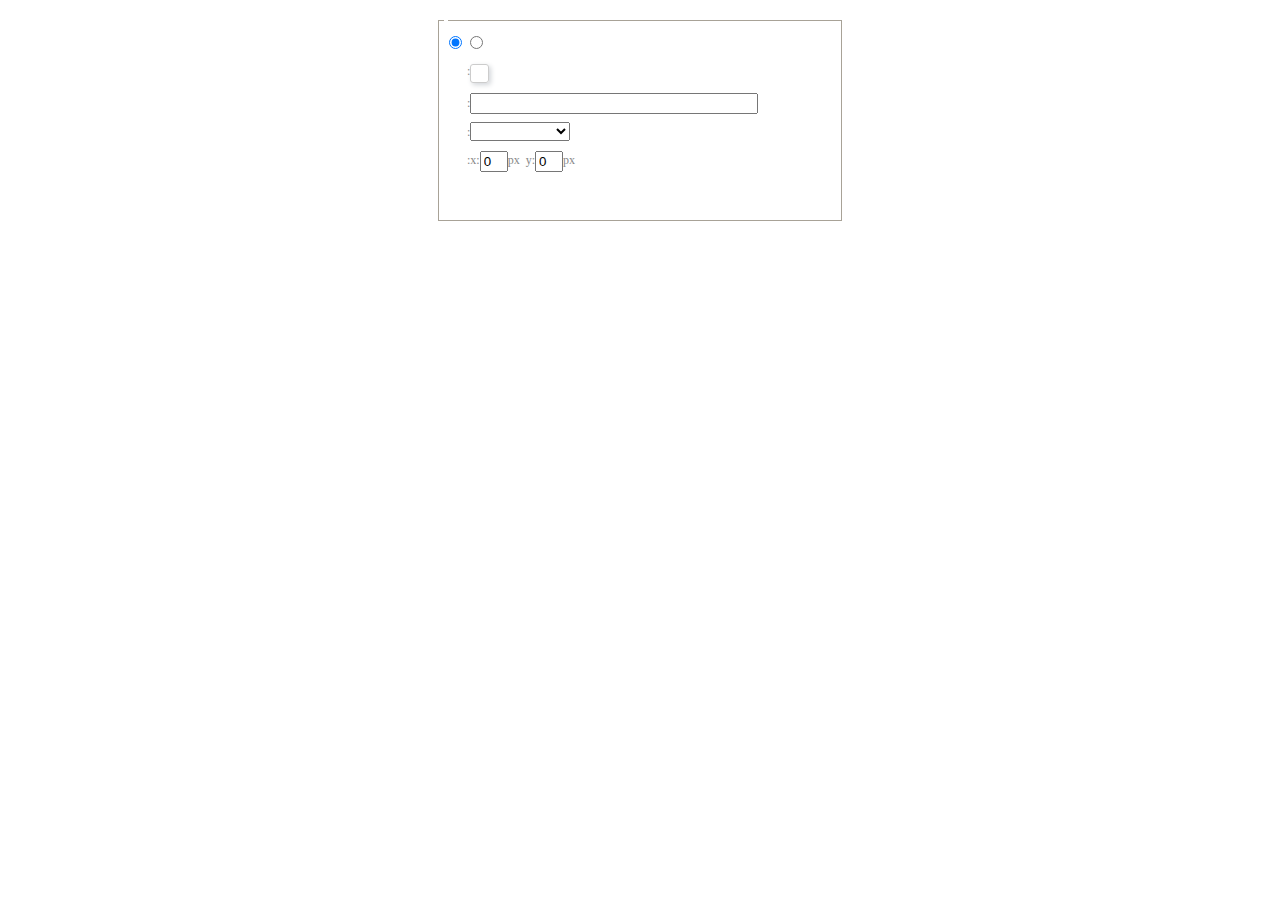
<file: src/main/webapp/resources/tool/ueditor/dialogs/background/background.html>
<!DOCTYPE HTML>
<html>
<head>
    <meta http-equiv="Content-Type" content="text/html;charset=utf-8"/>
    <script type="text/javascript" src="../internal.js"></script>
    <link rel="stylesheet" type="text/css" href="background.css">
</head>
<body>
    <div id="bg_container" class="wrapper">
        <div id="tabHeads" class="tabhead">
            <span class="focus" data-content-id="normal"><var id="lang_background_normal"></var></span>
            <span class="" data-content-id="imgManager"><var id="lang_background_local"></var></span>
        </div>
        <div id="tabBodys" class="tabbody">
            <div id="normal" class="panel focus">
                <fieldset class="bgarea">
                    <legend><var id="lang_background_set"></var></legend>
                    <div class="content">
                        <div>
                            <label><input id="nocolorRadio" class="iptradio" type="radio" name="t" value="none" checked="checked"><var id="lang_background_none"></var></label>
                            <label><input id="coloredRadio" class="iptradio" type="radio" name="t" value="color"><var id="lang_background_colored"></var></label>
                        </div>
                        <div class="wrapcolor pl">
                            <div class="color">
                                <var id="lang_background_color"></var>:
                            </div>
                            <div id="colorPicker"></div>
                            <div class="clear"></div>
                        </div>
                        <div class="wrapcolor pl">
                            <label><var id="lang_background_netimg"></var>:</label><input class="txt" type="text" id="url">
                        </div>
                        <div id="alignment" class="alignment">
                            <var id="lang_background_align"></var>:<select id="repeatType">
                                <option value="center"></option>
                                <option value="repeat-x"></option>
                                <option value="repeat-y"></option>
                                <option value="repeat"></option>
                                <option value="self"></option>
                            </select>
                        </div>
                        <div id="custom" >
                            <var id="lang_background_position"></var>:x:<input type="text" size="1" id="x" maxlength="4" value="0">px&nbsp;&nbsp;y:<input type="text" size="1" id="y" maxlength="4" value="0">px
                        </div>
                    </div>
                </fieldset>

            </div>
            <div id="imgManager" class="panel">
                <div id="imageList" style=""></div>
            </div>
        </div>
    </div>
    <script type="text/javascript" src="background.js"></script>
</body>
</html>
</file>
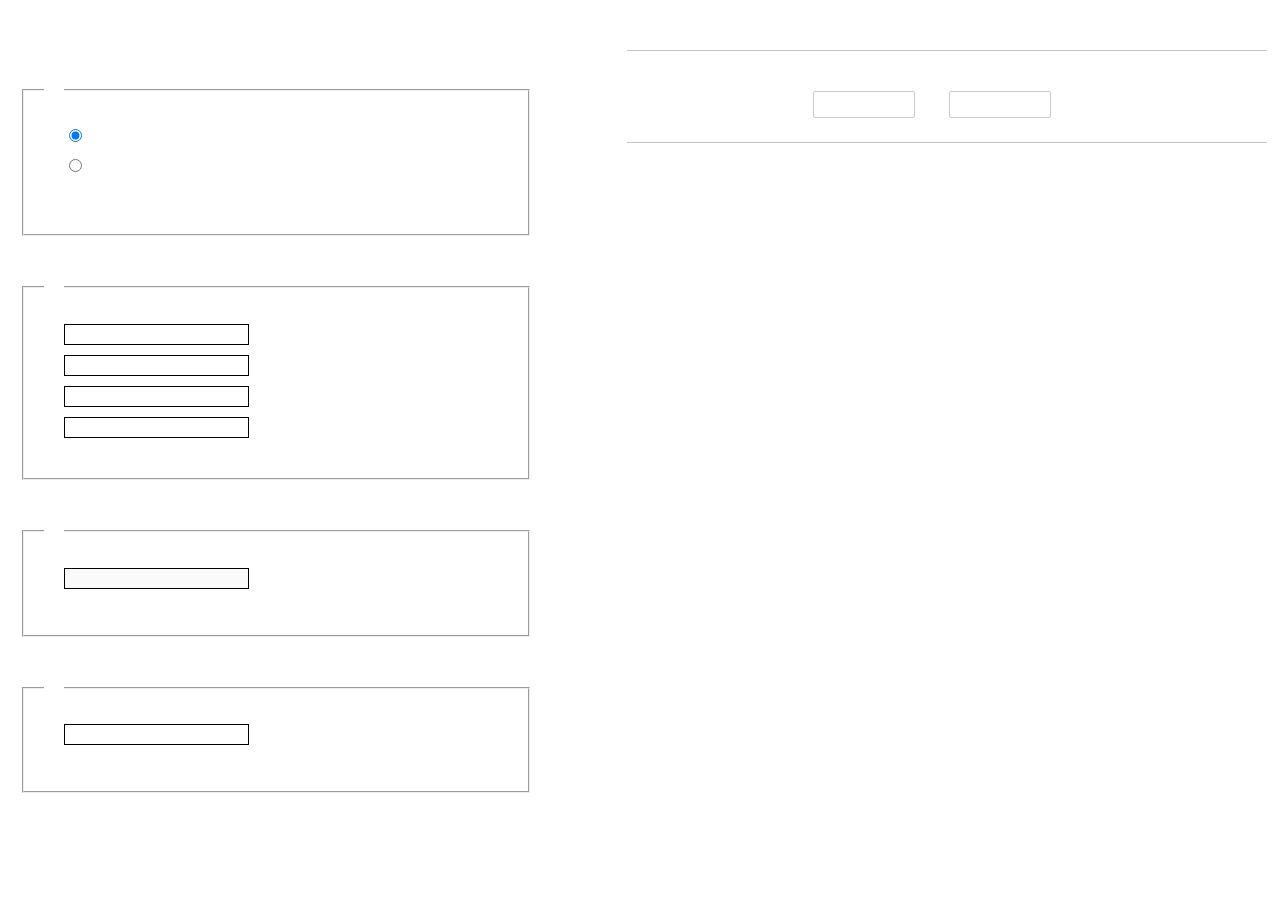
<file: src/main/webapp/resources/tool/ueditor/dialogs/charts/charts.html>
<!DOCTYPE html>
<html>
    <head>
        <title>chart</title>
        <meta chartset="utf-8">
        <link rel="stylesheet" type="text/css" href="charts.css">
        <script type="text/javascript" src="../internal.js"></script>
    </head>
    <body>
        <div class="main">
            <div class="table-view">
                <h3><var id="lang_data_source"></var></h3>
                <div id="tableContainer" class="table-container"></div>
                <h3><var id="lang_chart_format"></var></h3>
                <form name="data-form">
                    <div class="charts-format">
                        <fieldset>
                            <legend><var id="lang_data_align"></var></legend>
                            <div class="format-item-container">
                                <label>
                                    <input type="radio" class="format-ctrl not-pie-item" name="charts-format" value="1" checked="checked">
                                    <var id="lang_chart_align_same"></var>
                                </label>
                                <label>
                                    <input type="radio" class="format-ctrl not-pie-item" name="charts-format" value="-1">
                                    <var id="lang_chart_align_reverse"></var>
                                </label>
                                <br>
                            </div>
                        </fieldset>
                        <fieldset>
                            <legend><var id="lang_chart_title"></var></legend>
                            <div class="format-item-container">
                                <label>
                                    <var id="lang_chart_main_title"></var><input type="text" name="title" class="data-item">
                                </label>
                                <label>
                                    <var id="lang_chart_sub_title"></var><input type="text" name="sub-title" class="data-item not-pie-item">
                                </label>
                                <label>
                                    <var id="lang_chart_x_title"></var><input type="text" name="x-title" class="data-item not-pie-item">
                                </label>
                                <label>
                                    <var id="lang_chart_y_title"></var><input type="text" name="y-title" class="data-item not-pie-item">
                                </label>
                            </div>
                        </fieldset>
                        <fieldset>
                            <legend><var id="lang_chart_tip"></var></legend>
                            <div class="format-item-container">
                                <label>
                                    <var id="lang_cahrt_tip_prefix"></var>
                                    <input type="text" id="tipInput" name="tip" class="data-item" disabled="disabled">
                                </label>
                                <p><var id="lang_cahrt_tip_description"></var></p>
                            </div>
                        </fieldset>
                        <fieldset>
                            <legend><var id="lang_chart_data_unit"></var></legend>
                            <div class="format-item-container">
                                <label><var id="lang_chart_data_unit_title"></var><input type="text" name="unit" class="data-item"></label>
                                <p><var id="lang_chart_data_unit_description"></var></p>
                            </div>
                        </fieldset>
                    </div>
                </form>
            </div>
            <div class="charts-view">
                <div id="chartsContainer" class="charts-container"></div>
                <div id="chartsType" class="charts-type">
                    <h3><var id="lang_chart_type"></var></h3>
                    <div class="scroll-view">
                        <div class="scroll-container">
                            <div id="scrollBed" class="scroll-bed"></div>
                        </div>
                        <div id="buttonContainer" class="button-container">
                            <a href="#" data-title="prev"><var id="lang_prev_btn"></var></a>
                            <a href="#" data-title="next"><var id="lang_next_btn"></var></a>
                        </div>
                    </div>
                </div>
            </div>
        </div>
        <script src="../../third-party/jquery-1.10.2.min.js"></script>
        <script src="../../third-party/highcharts/highcharts.js"></script>
        <script src="chart.config.js"></script>
        <script src="charts.js"></script>
    </body>
</html>
</file>
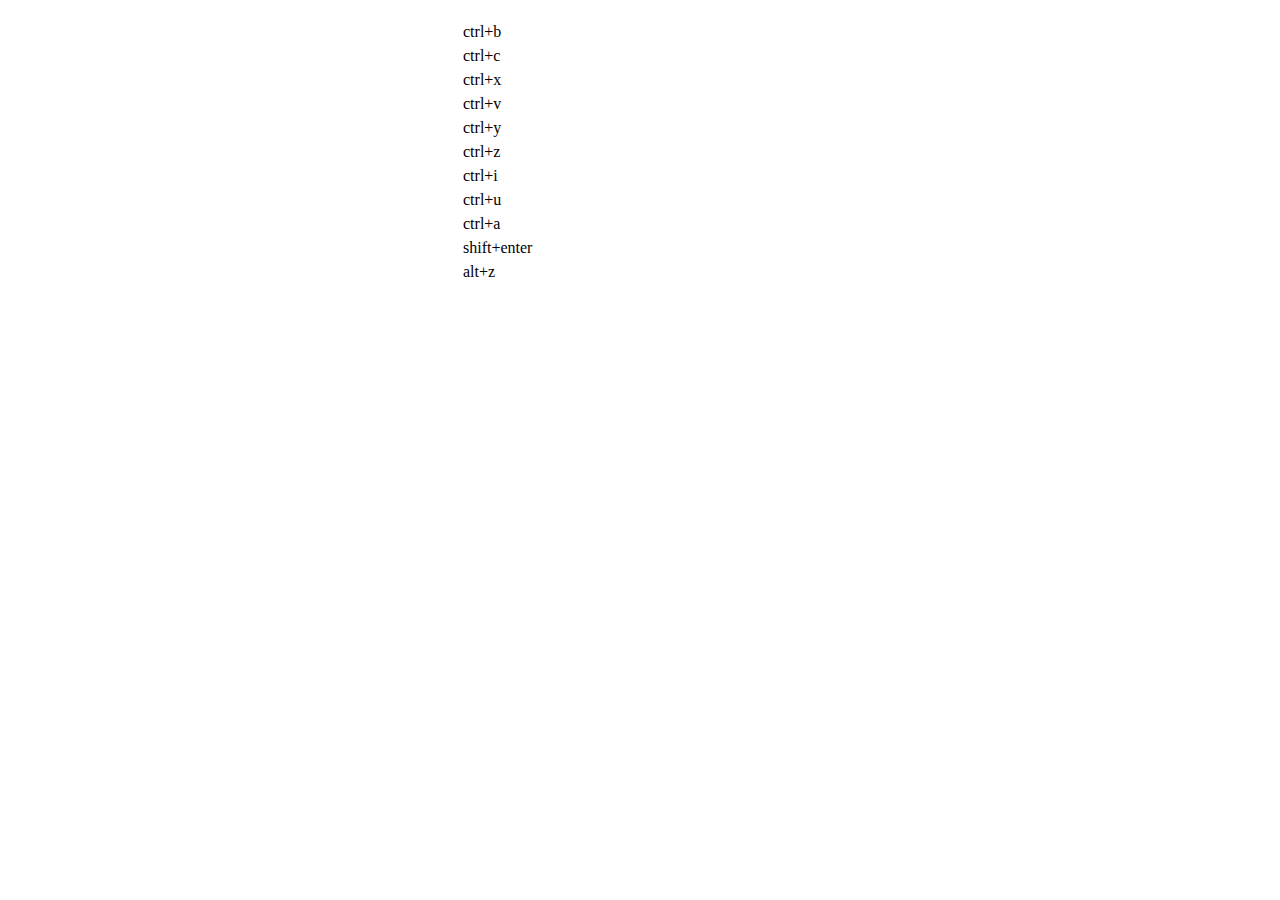
<file: src/main/webapp/resources/tool/ueditor/dialogs/help/help.html>
<!DOCTYPE HTML PUBLIC "-//W3C//DTD HTML 4.01 Transitional//EN"
        "http://www.w3.org/TR/html4/loose.dtd">
<html>
<head>
    <title>帮助</title>
    <meta content="text/html; charset=utf-8" http-equiv="Content-Type"/>
    <script type="text/javascript" src="../internal.js"></script>
    <link rel="stylesheet" type="text/css" href="help.css">
</head>
<body>
<div class="wrapper" id="helptab">
    <div id="tabHeads" class="tabhead">
        <span class="focus" tabsrc="about"><var id="lang_input_about"></var></span>
        <span tabsrc="shortcuts"><var id="lang_input_shortcuts"></var></span>
    </div>
    <div id="tabBodys" class="tabbody">
        <div id="about" class="panel">
            <h1>UEditor</h1>
            <p id="version"></p>
            <p><var id="lang_input_introduction"></var></p>
        </div>
        <div id="shortcuts" class="panel">
            <table>
                <thead>
                <tr>
                    <td><var id="lang_Txt_shortcuts"></var></td>
                    <td><var id="lang_Txt_func"></var></td>
                </tr>
                </thead>
                <tbody>
                <tr>
                    <td>ctrl+b</td>
                    <td><var id="lang_Txt_bold"></var></td>
                </tr>
                <tr>
                    <td>ctrl+c</td>
                    <td><var id="lang_Txt_copy"></var></td>
                </tr>
                <tr>
                    <td>ctrl+x</td>
                    <td><var id="lang_Txt_cut"></var></td>
                </tr>
                <tr>
                    <td>ctrl+v</td>
                    <td><var id="lang_Txt_Paste"></var></td>
                </tr>
                <tr>
                    <td>ctrl+y</td>
                    <td><var id="lang_Txt_undo"></var></td>
                </tr>
                <tr>
                    <td>ctrl+z</td>
                    <td><var id="lang_Txt_redo"></var></td>
                </tr>
                <tr>
                    <td>ctrl+i</td>
                    <td><var id="lang_Txt_italic"></var></td>
                </tr>
                <tr>
                    <td>ctrl+u</td>
                    <td><var id="lang_Txt_underline"></var></td>
                </tr>
                <tr>
                    <td>ctrl+a</td>
                    <td><var id="lang_Txt_selectAll"></var></td>
                </tr>
                <tr>
                    <td>shift+enter</td>
                    <td><var id="lang_Txt_visualEnter"></var></td>
                </tr>
                <tr>
                    <td>alt+z</td>
                    <td><var id="lang_Txt_fullscreen"></var></td>
                </tr>
                </tbody>
            </table>
        </div>
    </div>
</div>
<script type="text/javascript" src="help.js"></script>
</body>
</html>
</file>
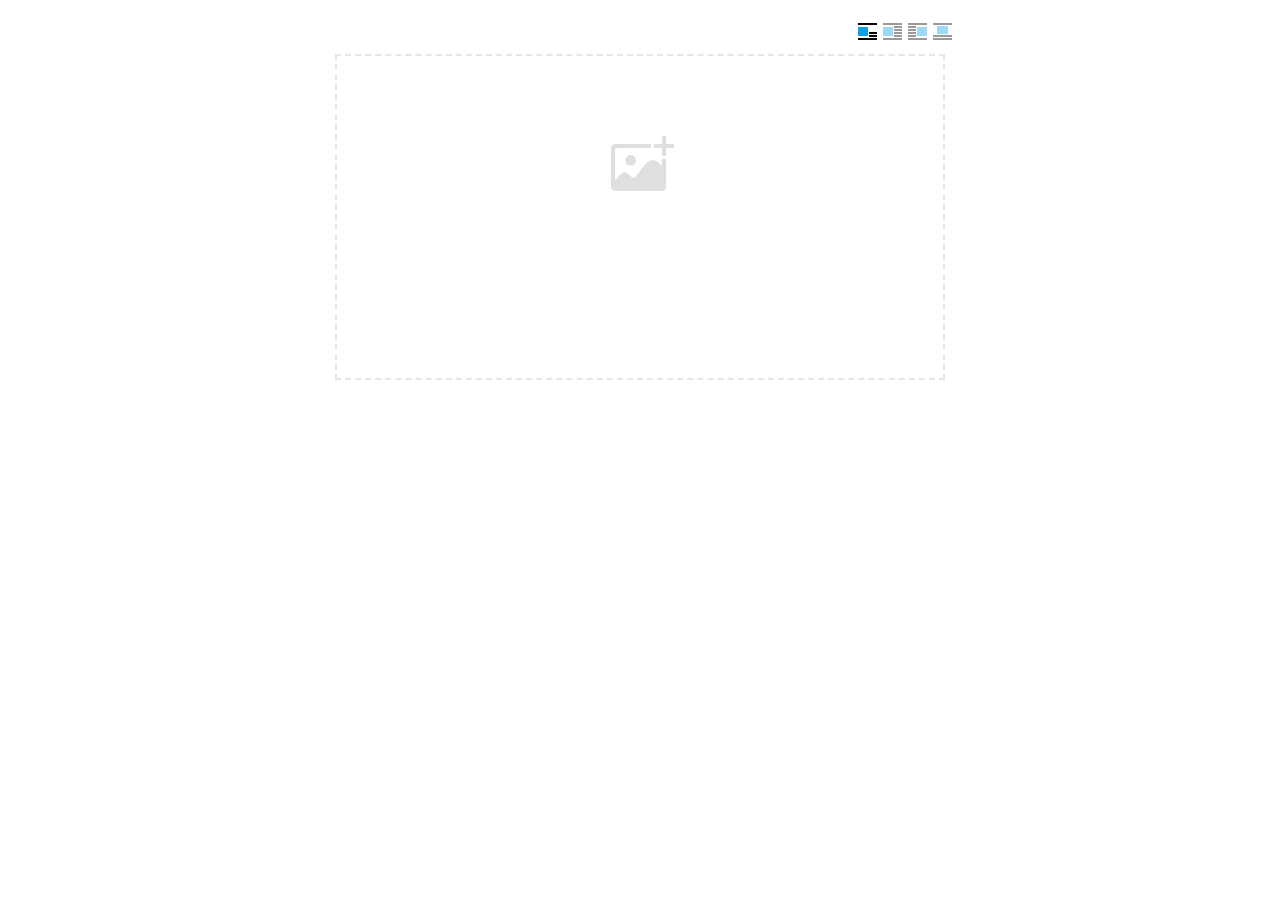
<file: src/main/webapp/resources/tool/ueditor/dialogs/image/image.html>
<!doctype html>
<html>
<head>
    <meta charset="UTF-8">
    <title>ueditor图片对话框</title>
    <script type="text/javascript" src="../internal.js"></script>

    <!-- jquery -->
    <script type="text/javascript" src="../../third-party/jquery-1.10.2.min.js"></script>

    <!-- webuploader -->
    <script src="../../third-party/webuploader/webuploader.min.js"></script>
    <link rel="stylesheet" type="text/css" href="../../third-party/webuploader/webuploader.css">

    <!-- image dialog -->
    <link rel="stylesheet" href="image.css" type="text/css" />
</head>
<body>

    <div class="wrapper">
        <div id="tabhead" class="tabhead">
            <span class="tab" data-content-id="remote"><var id="lang_tab_remote"></var></span>
            <span class="tab focus" data-content-id="upload"><var id="lang_tab_upload"></var></span>
            <span class="tab" data-content-id="online"><var id="lang_tab_online"></var></span>
            <span class="tab" data-content-id="search"><var id="lang_tab_search"></var></span>
        </div>
        <div class="alignBar">
            <label class="algnLabel"><var id="lang_input_align"></var></label>
                    <span id="alignIcon">
                        <span id="noneAlign" class="none-align focus" data-align="none"></span>
                        <span id="leftAlign" class="left-align" data-align="left"></span>
                        <span id="rightAlign" class="right-align" data-align="right"></span>
                        <span id="centerAlign" class="center-align" data-align="center"></span>
                    </span>
            <input id="align" name="align" type="hidden" value="none"/>
        </div>
        <div id="tabbody" class="tabbody">

            <!-- 远程图片 -->
            <div id="remote" class="panel">
                <div class="top">
                    <div class="row">
                        <label for="url"><var id="lang_input_url"></var></label>
                        <span><input class="text" id="url" type="text"/></span>
                    </div>
                </div>
                <div class="left">
                    <div class="row">
                        <label><var id="lang_input_size"></var></label>
                        <span><var id="lang_input_width">&nbsp;&nbsp;</var><input class="text" type="text" id="width"/>px </span>
                        <span><var id="lang_input_height">&nbsp;&nbsp;</var><input class="text" type="text" id="height"/>px </span>
                        <span><input id="lock" type="checkbox" disabled="disabled"><span id="lockicon"></span></span>
                    </div>
                    <div class="row">
                        <label><var id="lang_input_border"></var></label>
                        <span><input class="text" type="text" id="border"/>px </span>
                    </div>
                    <div class="row">
                        <label><var id="lang_input_vhspace"></var></label>
                        <span><input class="text" type="text" id="vhSpace"/>px </span>
                    </div>
                    <div class="row">
                        <label><var id="lang_input_title"></var></label>
                        <span><input class="text" type="text" id="title"/></span>
                    </div>
                </div>
                <div class="right"><div id="preview"></div></div>
            </div>

            <!-- 上传图片 -->
            <div id="upload" class="panel focus">
                <div id="queueList" class="queueList">
                    <div class="statusBar element-invisible">
                        <div class="progress">
                            <span class="text">0%</span>
                            <span class="percentage"></span>
                        </div><div class="info"></div>
                        <div class="btns">
                            <div id="filePickerBtn"></div>
                            <div class="uploadBtn"><var id="lang_start_upload"></var></div>
                        </div>
                    </div>
                    <div id="dndArea" class="placeholder">
                        <div class="filePickerContainer">
                            <div id="filePickerReady"></div>
                        </div>
                    </div>
                    <ul class="filelist element-invisible">
                        <li id="filePickerBlock" class="filePickerBlock"></li>
                    </ul>
                </div>
            </div>

            <!-- 在线图片 -->
            <div id="online" class="panel">
                <div id="imageList"><var id="lang_imgLoading"></var></div>
            </div>

            <!-- 搜索图片 -->
            <div id="search" class="panel">
                <div class="searchBar">
                    <input id="searchTxt" class="searchTxt text" type="text" />
                    <select id="searchType" class="searchType">
                        <option value="&s=4&z=0"></option>
                        <option value="&s=1&z=19"></option>
                        <option value="&s=2&z=0"></option>
                        <option value="&s=3&z=0"></option>
                    </select>
                    <input id="searchReset" type="button"  />
                    <input id="searchBtn" type="button"  />
                </div>
                <div id="searchList" class="searchList"><ul id="searchListUl"></ul></div>
            </div>

        </div>
    </div>
    <script type="text/javascript" src="image.js"></script>

</body>
</html>
</file>
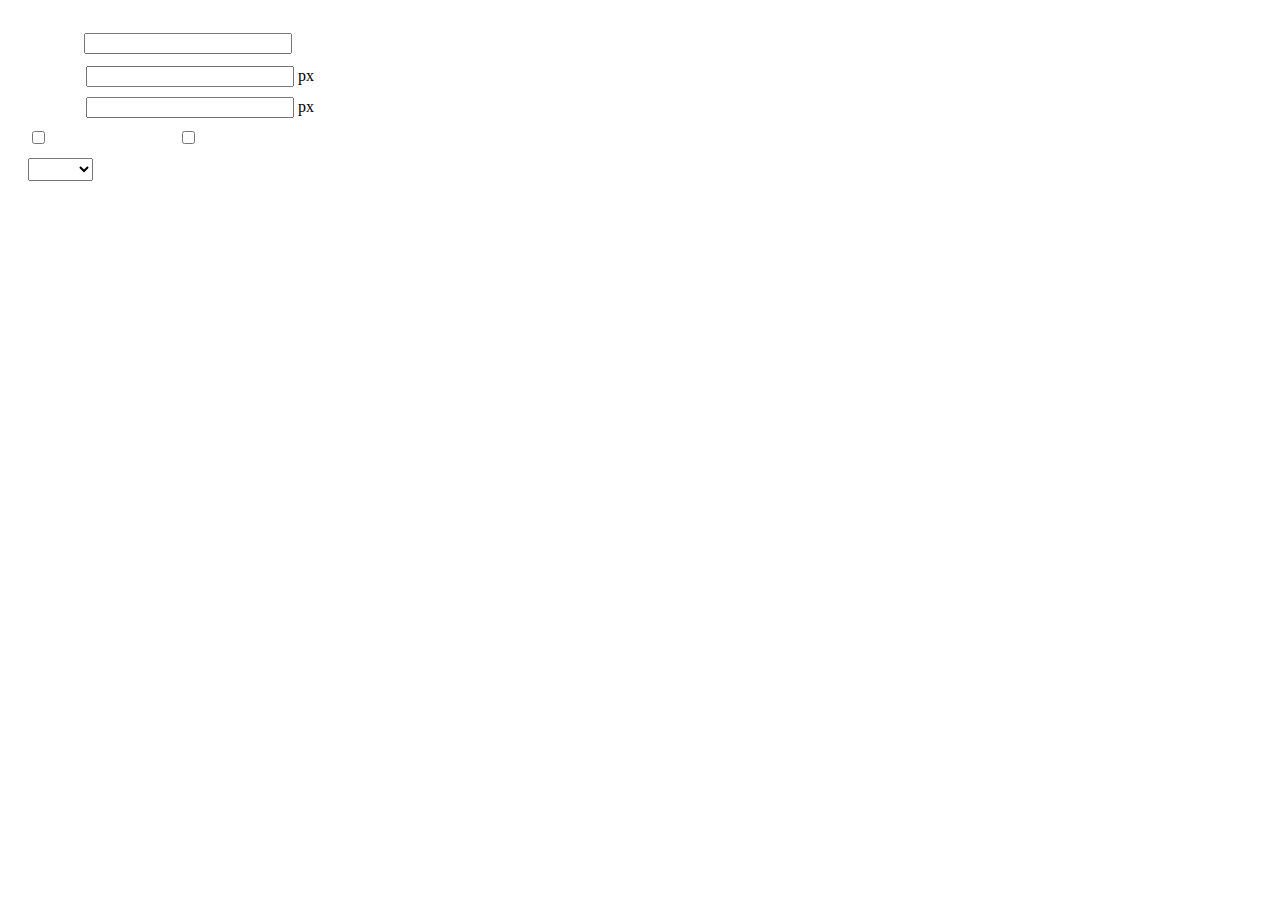
<file: src/main/webapp/resources/tool/ueditor/dialogs/insertframe/insertframe.html>
<!DOCTYPE html>
<html>
<head>
    <meta http-equiv="Content-Type" content="text/html; charset=utf-8"/>
    <title></title>
    <script type="text/javascript" src="../internal.js"></script>
    <style type="text/css">
        .warp {width: 320px;height: 153px;margin-left:5px;padding: 20px 0 0 15px;position: relative;}
        #url {width: 290px; margin-bottom: 2px; margin-left: -6px; margin-left: -2px\9;*margin-left:0;_margin-left:0; }
        .format span{display: inline-block; width: 58px;text-align: center; zoom:1;}
        table td{padding:5px 0;}
        #align{width: 65px;height: 23px;line-height: 22px;}
    </style>
</head>
<body>
<div class="warp">
        <table width="300" cellpadding="0" cellspacing="0">
            <tr>
                <td colspan="2" class="format">
                    <span><var id="lang_input_address"></var></span>
                    <input style="width:200px" id="url" type="text" value=""/>
                </td>
            </tr>
            <tr>
                <td colspan="2" class="format"><span><var id="lang_input_width"></var></span><input style="width:200px" type="text" id="width"/> px</td>

            </tr>
            <tr>
                <td colspan="2" class="format"><span><var id="lang_input_height"></var></span><input style="width:200px" type="text" id="height"/> px</td>
            </tr>
            <tr>
                <td><span><var id="lang_input_isScroll"></var></span><input type="checkbox" id="scroll"/> </td>
                <td><span><var id="lang_input_frameborder"></var></span><input type="checkbox" id="frameborder"/> </td>
            </tr>

            <tr>
                <td colspan="2"><span><var id="lang_input_alignMode"></var></span>
                    <select id="align">
                        <option value=""></option>
                        <option value="left"></option>
                        <option value="right"></option>
                    </select>
                </td>
            </tr>
        </table>
</div>
<script type="text/javascript">
    var iframe = editor._iframe;
    if(iframe){
        $G("url").value = iframe.getAttribute("src")||"";
        $G("width").value = iframe.getAttribute("width")||iframe.style.width.replace("px","")||"";
        $G("height").value = iframe.getAttribute("height") || iframe.style.height.replace("px","") ||"";
        $G("scroll").checked = (iframe.getAttribute("scrolling") == "yes") ? true : false;
        $G("frameborder").checked = (iframe.getAttribute("frameborder") == "1") ? true : false;
        $G("align").value = iframe.align ? iframe.align : "";
    }
    function queding(){
        var  url = $G("url").value.replace(/^\s*|\s*$/ig,""),
                width = $G("width").value,
                height = $G("height").value,
                scroll = $G("scroll"),
                frameborder = $G("frameborder"),
                float = $G("align").value,
                newIframe = editor.document.createElement("iframe"),
                div;
        if(!url){
            alert(lang.enterAddress);
            return false;
        }
        newIframe.setAttribute("src",/http:\/\/|https:\/\//ig.test(url) ? url : "http://"+url);
        /^[1-9]+[.]?\d*$/g.test( width ) ? newIframe.setAttribute("width",width) : "";
        /^[1-9]+[.]?\d*$/g.test( height ) ? newIframe.setAttribute("height",height) : "";
        scroll.checked ?  newIframe.setAttribute("scrolling","yes") : newIframe.setAttribute("scrolling","no");
        frameborder.checked ?  newIframe.setAttribute("frameborder","1",0) : newIframe.setAttribute("frameborder","0",0);
        float ? newIframe.setAttribute("align",float) :  newIframe.setAttribute("align","");
        if(iframe){
            iframe.parentNode.insertBefore(newIframe,iframe);
            domUtils.remove(iframe);
        }else{
            div = editor.document.createElement("div");
            div.appendChild(newIframe);
            editor.execCommand("inserthtml",div.innerHTML);
        }
        editor._iframe = null;
        dialog.close();
    }
    dialog.onok = queding;
    $G("url").onkeydown = function(evt){
        evt = evt || event;
        if(evt.keyCode == 13){
            queding();
        }
    };
    $focus($G( "url" ));

</script>
</body>
</html>
</file>
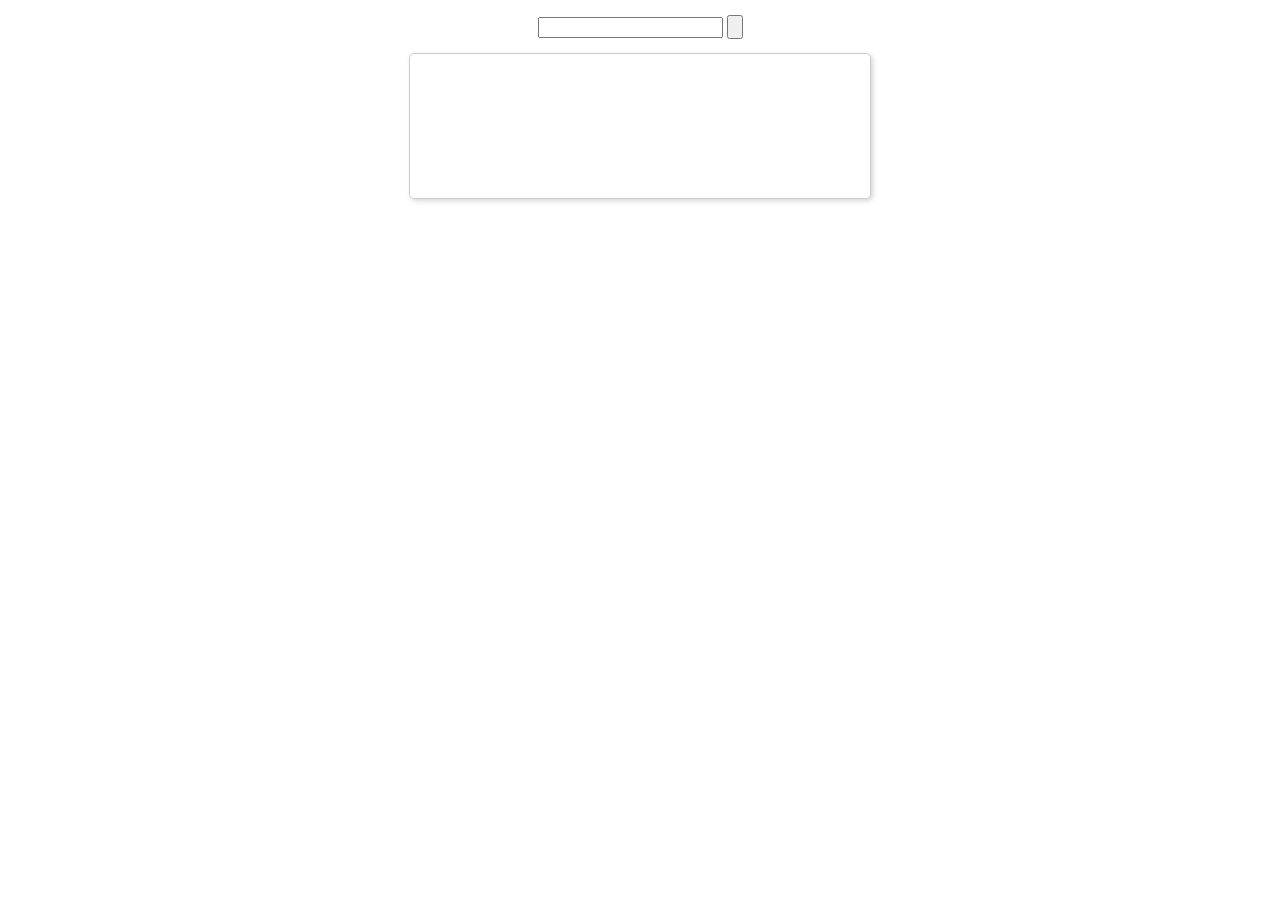
<file: src/main/webapp/resources/tool/ueditor/dialogs/music/music.html>
<!DOCTYPE html>
<html>
<head>
    <meta http-equiv="content-type" content="text/html; charset=utf-8">
    <title>插入音乐</title>
    <script type="text/javascript" src="../internal.js"></script>
    <link rel="stylesheet" type="text/css" href="music.css">
</head>
<body>
<div class="wrapper">
    <div class="searchBar">
        <input id="J_searchName" type="text"/>
        <input type="button" class="searchBtn" id="J_searchBtn">
    </div>
    <div class="resultBar" id="J_resultBar">
        <div class="loading" style="display:none"></div>
        <div class="empty"><var id="lang_input_tips"></var></div>
    </div>
    <div id="J_preview"></div>
</div>
<script type="text/javascript" src="music.js"></script>
<script type="text/javascript">
    var music = new Music;
    dialog.onok = function () {
        music.exec();
    };
    dialog.oncancel = function () {
        $G('J_preview').innerHTML = "";
    };
</script>
</body>
</html>
</file>
<file: src/main/webapp/resources/tool/ueditor/dialogs/background/background.css>
.wrapper{ width: 424px;margin: 10px auto; zoom:1;position: relative}
.tabbody{height:225px;}
.tabbody .panel { position: absolute;width:100%; height:100%;background: #fff; display: none;}
.tabbody .focus { display: block;}

body{font-size: 12px;color: #888;overflow: hidden;}
input,label{vertical-align:middle}
.clear{clear: both;}
.pl{padding-left: 18px;padding-left: 23px\9;}

#imageList {width: 420px;height: 215px;margin-top: 10px;overflow: hidden;overflow-y: auto;}
#imageList div {float: left;width: 100px;height: 95px;margin: 5px 10px;}
#imageList img {cursor: pointer;border: 2px solid white;}

.bgarea{margin: 10px;padding: 5px;height: 84%;border: 1px solid #A8A297;}
.content div{margin: 10px 0 10px 5px;}
.content .iptradio{margin: 0px 5px 5px 0px;}
.txt{width:280px;}

.wrapcolor{height: 19px;}
div.color{float: left;margin: 0;}
#colorPicker{width: 17px;height: 17px;border: 1px solid #CCC;display: inline-block;border-radius: 3px;box-shadow: 2px 2px 5px #D3D6DA;margin: 0;float: left;}
div.alignment,#custom{margin-left: 23px;margin-left: 28px\9;}
#custom input{height: 15px;min-height: 15px;width:20px;}
#repeatType{width:100px;}


/* 图片管理样式 */
#imgManager {
    width: 100%;
    height: 225px;
}
#imgManager #imageList{
    width: 100%;
    overflow-x: hidden;
    overflow-y: auto;
}
#imgManager ul {
    display: block;
    list-style: none;
    margin: 0;
    padding: 0;
}
#imgManager li {
    float: left;
    display: block;
    list-style: none;
    padding: 0;
    width: 113px;
    height: 113px;
    margin: 9px 0 0 19px;
    background-color: #eee;
    overflow: hidden;
    cursor: pointer;
    position: relative;
}
#imgManager li.clearFloat {
    float: none;
    clear: both;
    display: block;
    width:0;
    height:0;
    margin: 0;
    padding: 0;
}
#imgManager li img {
    cursor: pointer;
}
#imgManager li .icon {
    cursor: pointer;
    width: 113px;
    height: 113px;
    position: absolute;
    top: 0;
    left: 0;
    z-index: 2;
    border: 0;
    background-repeat: no-repeat;
}
#imgManager li .icon:hover {
    width: 107px;
    height: 107px;
    border: 3px solid #1094fa;
}
#imgManager li.selected .icon {
    background-image: url(images/success.png);
    background-position: 75px 75px;
}
#imgManager li.selected .icon:hover {
    width: 107px;
    height: 107px;
    border: 3px solid #1094fa;
    background-position: 72px 72px;
}
</file>
<file: src/main/webapp/resources/tool/ueditor/dialogs/charts/charts.css>
html, body {
    width: 100%;
    height: 100%;
    margin: 0;
    padding: 0;
    overflow-x: hidden;
}

.main {
    width: 100%;
    overflow: hidden;
}

.table-view {
    height: 100%;
    float: left;
    margin: 20px;
    width: 40%;
}

.table-view .table-container {
    width: 100%;
    margin-bottom: 50px;
    overflow: scroll;
}

.table-view th {
    padding: 5px 10px;
    background-color: #F7F7F7;
}

.table-view td {
    width: 50px;
    text-align: center;
    padding:0;
}

.table-container input {
    width: 40px;
    padding: 5px;
    border: none;
    outline: none;
}

.table-view caption {
    font-size: 18px;
    text-align: left;
}

.charts-view {
    /*margin-left: 49%!important;*/
    width: 50%;
    margin-left: 49%;
    height: 400px;
}

.charts-container {
    border-left: 1px solid #c3c3c3;
}

.charts-format fieldset {
    padding-left: 20px;
    margin-bottom: 50px;
}

.charts-format legend {
    padding-left: 10px;
    padding-right: 10px;
}

.format-item-container {
    padding: 20px;
}

.format-item-container label {
    display: block;
    margin: 10px 0;
}

.charts-format .data-item {
    border: 1px solid black;
    outline: none;
    padding: 2px 3px;
}

/* 图表类型 */

.charts-type {
    margin-top: 50px;
    height: 300px;
}

.scroll-view {
    border: 1px solid #c3c3c3;
    border-left: none;
    border-right: none;
    overflow: hidden;
}

.scroll-container {
    margin: 20px;
    width: 100%;
    overflow: hidden;
}

.scroll-bed {
    width: 10000px;
    _margin-top: 20px;
    -webkit-transition: margin-left .5s ease;
    -moz-transition: margin-left .5s ease;
    transition: margin-left .5s ease;
}

.view-box {
    display: inline-block;
    *display: inline;
    *zoom: 1;
    margin-right: 20px;
    border: 2px solid white;
    line-height: 0;
    overflow: hidden;
    cursor: pointer;
}

.view-box img {
    border: 1px solid #cecece;
}

.view-box.selected {
    border-color: #7274A7;
}

.button-container {
    margin-bottom: 20px;
    text-align: center;
}

.button-container a {
    display: inline-block;
    width: 100px;
    height: 25px;
    line-height: 25px;
    border: 1px solid #c2ccd1;
    margin-right: 30px;
    text-decoration: none;
    color: black;
    -webkit-border-radius: 2px;
    -moz-border-radius: 2px;
    border-radius: 2px;
}

.button-container a:HOVER {
    background: #fcfcfc;
}

.button-container a:ACTIVE {
    border-top-color: #c2ccd1;
    box-shadow:inset 0 5px 4px -4px rgba(49, 49, 64, 0.1);
}

.edui-charts-not-data {
    height: 100px;
    line-height: 100px;
    text-align: center;
}
</file>
<file: src/main/webapp/resources/tool/ueditor/dialogs/help/help.css>
.wrapper{width: 370px;margin: 10px auto;zoom: 1;}
.tabbody{height: 360px;}
.tabbody .panel{width:100%;height: 360px;position: absolute;background: #fff;}
.tabbody .panel h1{font-size:26px;margin: 5px 0 0 5px;}
.tabbody .panel p{font-size:12px;margin: 5px 0 0 5px;}
.tabbody table{width:90%;line-height: 20px;margin: 5px 0 0 5px;;}
.tabbody table thead{font-weight: bold;line-height: 25px;}
</file>
<file: src/main/webapp/resources/tool/ueditor/third-party/webuploader/webuploader.css>
.webuploader-container {
	position: relative;
}
.webuploader-element-invisible {
	position: absolute !important;
	clip: rect(1px 1px 1px 1px); /* IE6, IE7 */
    clip: rect(1px,1px,1px,1px);
}
.webuploader-pick {
	position: relative;
	display: inline-block;
	cursor: pointer;
	background: #00b7ee;
	padding: 10px 15px;
	color: #fff;
	text-align: center;
	border-radius: 3px;
	overflow: hidden;
}
.webuploader-pick-hover {
	background: #00a2d4;
}

.webuploader-pick-disable {
	opacity: 0.6;
	pointer-events:none;
}
</file>
<file: src/main/webapp/resources/tool/ueditor/dialogs/image/image.css>
@charset "utf-8";
/* dialog样式 */
.wrapper {
    zoom: 1;
    width: 630px;
    *width: 626px;
    height: 380px;
    margin: 0 auto;
    padding: 10px;
    position: relative;
    font-family: sans-serif;
}

/*tab样式框大小*/
.tabhead {
    float:left;
}
.tabbody {
    width: 100%;
    height: 346px;
    position: relative;
    clear: both;
}

.tabbody .panel {
    position: absolute;
    width: 0;
    height: 0;
    background: #fff;
    overflow: hidden;
    display: none;
}

.tabbody .panel.focus {
    width: 100%;
    height: 346px;
    display: block;
}

/* 图片对齐方式 */
.alignBar{
    float:right;
    margin-top: 5px;
    position: relative;
}

.alignBar .algnLabel{
    float:left;
    height: 20px;
    line-height: 20px;
}

.alignBar #alignIcon{
    zoom:1;
    _display: inline;
    display: inline-block;
    position: relative;
}
.alignBar #alignIcon span{
    float: left;
    cursor: pointer;
    display: block;
    width: 19px;
    height: 17px;
    margin-right: 3px;
    margin-left: 3px;
    background-image: url(./images/alignicon.jpg);
}
.alignBar #alignIcon .none-align{
    background-position: 0 -18px;
}
.alignBar #alignIcon .left-align{
    background-position: -20px -18px;
}
.alignBar #alignIcon .right-align{
    background-position: -40px -18px;
}
.alignBar #alignIcon .center-align{
    background-position: -60px -18px;
}
.alignBar #alignIcon .none-align.focus{
    background-position: 0 0;
}
.alignBar #alignIcon .left-align.focus{
    background-position: -20px 0;
}
.alignBar #alignIcon .right-align.focus{
    background-position: -40px 0;
}
.alignBar #alignIcon .center-align.focus{
    background-position: -60px 0;
}




/* 远程图片样式 */
#remote {
    z-index: 200;
}

#remote .top{
    width: 100%;
    margin-top: 25px;
}
#remote .left{
    display: block;
    float: left;
    width: 300px;
    height:10px;
}
#remote .right{
    display: block;
    float: right;
    width: 300px;
    height:10px;
}
#remote .row{
    margin-left: 20px;
    clear: both;
    height: 40px;
}

#remote .row label{
    text-align: center;
    width: 50px;
    zoom:1;
    _display: inline;
    display:inline-block;
    vertical-align: middle;
}
#remote .row label.algnLabel{
    float: left;

}

#remote input.text{
    width: 150px;
    padding: 3px 6px;
    font-size: 14px;
    line-height: 1.42857143;
    color: #555;
    background-color: #fff;
    background-image: none;
    border: 1px solid #ccc;
    border-radius: 4px;
    -webkit-box-shadow: inset 0 1px 1px rgba(0, 0, 0, .075);
    box-shadow: inset 0 1px 1px rgba(0, 0, 0, .075);
    -webkit-transition: border-color ease-in-out .15s, box-shadow ease-in-out .15s;
    transition: border-color ease-in-out .15s, box-shadow ease-in-out .15s;
}
#remote input.text:focus {
    border-color: #66afe9;
    outline: 0;
    -webkit-box-shadow: inset 0 1px 1px rgba(0, 0, 0, .075), 0 0 8px rgba(102, 175, 233, .6);
    box-shadow: inset 0 1px 1px rgba(0, 0, 0, .075), 0 0 8px rgba(102, 175, 233, .6);
}
#remote #url{
    width: 500px;
    margin-bottom: 2px;
}
#remote #width,
#remote #height{
    width: 20px;
    margin-left: 2px;
    margin-right: 2px;
}
#remote #border,
#remote #vhSpace,
#remote #title{
    width: 180px;
    margin-right: 5px;
}
#remote #lock{
}
#remote #lockicon{
    zoom: 1;
    _display:inline;
    display: inline-block;
    width: 20px;
    height: 20px;
    background: url("../../themes/default/images/lock.gif") -13px -13px no-repeat;
    vertical-align: middle;
}
#remote #preview{
    clear: both;
    width: 260px;
    height: 240px;
    z-index: 9999;
    margin-top: 10px;
    background-color: #eee;
    overflow: hidden;
}

/* 上传图片 */
.tabbody #upload.panel {
    width: 0;
    height: 0;
    overflow: hidden;
    position: absolute !important;
    clip: rect(1px, 1px, 1px, 1px);
    background: #fff;
    display: block;
}

.tabbody #upload.panel.focus {
    width: 100%;
    height: 346px;
    display: block;
    clip: auto;
}

#upload .queueList {
    margin: 0;
    width: 100%;
    height: 100%;
    position: absolute;
    overflow: hidden;
}

#upload p {
    margin: 0;
}

.element-invisible {
    width: 0 !important;
    height: 0 !important;
    border: 0;
    padding: 0;
    margin: 0;
    overflow: hidden;
    position: absolute !important;
    clip: rect(1px, 1px, 1px, 1px);
}

#upload .placeholder {
    margin: 10px;
    border: 2px dashed #e6e6e6;
    *border: 0px dashed #e6e6e6;
    height: 172px;
    padding-top: 150px;
    text-align: center;
    background: url(./images/image.png) center 70px no-repeat;
    color: #cccccc;
    font-size: 18px;
    position: relative;
    top:0;
    *top: 10px;
}

#upload .placeholder .webuploader-pick {
    font-size: 18px;
    background: #00b7ee;
    border-radius: 3px;
    line-height: 44px;
    padding: 0 30px;
    *width: 120px;
    color: #fff;
    display: inline-block;
    margin: 0 auto 20px auto;
    cursor: pointer;
    box-shadow: 0 1px 1px rgba(0, 0, 0, 0.1);
}

#upload .placeholder .webuploader-pick-hover {
    background: #00a2d4;
}


#filePickerContainer {
    text-align: center;
}

#upload .placeholder .flashTip {
    color: #666666;
    font-size: 12px;
    position: absolute;
    width: 100%;
    text-align: center;
    bottom: 20px;
}

#upload .placeholder .flashTip a {
    color: #0785d1;
    text-decoration: none;
}

#upload .placeholder .flashTip a:hover {
    text-decoration: underline;
}

#upload .placeholder.webuploader-dnd-over {
    border-color: #999999;
}

#upload .filelist {
    list-style: none;
    margin: 0;
    padding: 0;
    overflow-x: hidden;
    overflow-y: auto;
    position: relative;
    height: 300px;
}

#upload .filelist:after {
    content: '';
    display: block;
    width: 0;
    height: 0;
    overflow: hidden;
    clear: both;
    position: relative;
}

#upload .filelist li {
    width: 113px;
    height: 113px;
    background: url(./images/bg.png);
    text-align: center;
    margin: 9px 0 0 9px;
    *margin: 6px 0 0 6px;
    position: relative;
    display: block;
    float: left;
    overflow: hidden;
    font-size: 12px;
}

#upload .filelist li p.log {
    position: relative;
    top: -45px;
}

#upload .filelist li p.title {
    position: absolute;
    top: 0;
    left: 0;
    width: 100%;
    overflow: hidden;
    white-space: nowrap;
    text-overflow: ellipsis;
    top: 5px;
    text-indent: 5px;
    text-align: left;
}

#upload .filelist li p.progress {
    position: absolute;
    width: 100%;
    bottom: 0;
    left: 0;
    height: 8px;
    overflow: hidden;
    z-index: 50;
    margin: 0;
    border-radius: 0;
    background: none;
    -webkit-box-shadow: 0 0 0;
}

#upload .filelist li p.progress span {
    display: none;
    overflow: hidden;
    width: 0;
    height: 100%;
    background: #1483d8 url(./images/progress.png) repeat-x;

    -webit-transition: width 200ms linear;
    -moz-transition: width 200ms linear;
    -o-transition: width 200ms linear;
    -ms-transition: width 200ms linear;
    transition: width 200ms linear;

    -webkit-animation: progressmove 2s linear infinite;
    -moz-animation: progressmove 2s linear infinite;
    -o-animation: progressmove 2s linear infinite;
    -ms-animation: progressmove 2s linear infinite;
    animation: progressmove 2s linear infinite;

    -webkit-transform: translateZ(0);
}

@-webkit-keyframes progressmove {
    0% {
        background-position: 0 0;
    }
    100% {
        background-position: 17px 0;
    }
}

@-moz-keyframes progressmove {
    0% {
        background-position: 0 0;
    }
    100% {
        background-position: 17px 0;
    }
}

@keyframes progressmove {
    0% {
        background-position: 0 0;
    }
    100% {
        background-position: 17px 0;
    }
}

#upload .filelist li p.imgWrap {
    position: relative;
    z-index: 2;
    line-height: 113px;
    vertical-align: middle;
    overflow: hidden;
    width: 113px;
    height: 113px;

    -webkit-transform-origin: 50% 50%;
    -moz-transform-origin: 50% 50%;
    -o-transform-origin: 50% 50%;
    -ms-transform-origin: 50% 50%;
    transform-origin: 50% 50%;

    -webit-transition: 200ms ease-out;
    -moz-transition: 200ms ease-out;
    -o-transition: 200ms ease-out;
    -ms-transition: 200ms ease-out;
    transition: 200ms ease-out;
}

#upload .filelist li img {
    width: 100%;
}

#upload .filelist li p.error {
    background: #f43838;
    color: #fff;
    position: absolute;
    bottom: 0;
    left: 0;
    height: 28px;
    line-height: 28px;
    width: 100%;
    z-index: 100;
    display:none;
}

#upload .filelist li .success {
    display: block;
    position: absolute;
    left: 0;
    bottom: 0;
    height: 40px;
    width: 100%;
    z-index: 200;
    background: url(./images/success.png) no-repeat right bottom;
    background: url(./images/success.gif) no-repeat right bottom \9;
}

#upload .filelist li.filePickerBlock {
    width: 113px;
    height: 113px;
    background: url(./images/image.png) no-repeat center 12px;
    border: 1px solid #eeeeee;
    border-radius: 0;
}
#upload .filelist li.filePickerBlock div.webuploader-pick  {
    width: 100%;
    height: 100%;
    margin: 0;
    padding: 0;
    opacity: 0;
    background: none;
    font-size: 0;
}

#upload .filelist div.file-panel {
    position: absolute;
    height: 0;
    filter: progid:DXImageTransform.Microsoft.gradient(GradientType=0, startColorstr='#80000000', endColorstr='#80000000') \0;
    background: rgba(0, 0, 0, 0.5);
    width: 100%;
    top: 0;
    left: 0;
    overflow: hidden;
    z-index: 300;
}

#upload .filelist div.file-panel span {
    width: 24px;
    height: 24px;
    display: inline;
    float: right;
    text-indent: -9999px;
    overflow: hidden;
    background: url(./images/icons.png) no-repeat;
    background: url(./images/icons.gif) no-repeat \9;
    margin: 5px 1px 1px;
    cursor: pointer;
    -webkit-tap-highlight-color: rgba(0,0,0,0);
    -webkit-user-select: none;
    -moz-user-select: none;
    -ms-user-select: none;
    user-select: none;
}

#upload .filelist div.file-panel span.rotateLeft {
    display:none;
    background-position: 0 -24px;
}

#upload .filelist div.file-panel span.rotateLeft:hover {
    background-position: 0 0;
}

#upload .filelist div.file-panel span.rotateRight {
    display:none;
    background-position: -24px -24px;
}

#upload .filelist div.file-panel span.rotateRight:hover {
    background-position: -24px 0;
}

#upload .filelist div.file-panel span.cancel {
    background-position: -48px -24px;
}

#upload .filelist div.file-panel span.cancel:hover {
    background-position: -48px 0;
}

#upload .statusBar {
    height: 45px;
    border-bottom: 1px solid #dadada;
    margin: 0 10px;
    padding: 0;
    line-height: 45px;
    vertical-align: middle;
    position: relative;
}

#upload .statusBar .progress {
    border: 1px solid #1483d8;
    width: 198px;
    background: #fff;
    height: 18px;
    position: absolute;
    top: 12px;
    display: none;
    text-align: center;
    line-height: 18px;
    color: #6dbfff;
    margin: 0 10px 0 0;
}
#upload .statusBar .progress span.percentage {
    width: 0;
    height: 100%;
    left: 0;
    top: 0;
    background: #1483d8;
    position: absolute;
}
#upload .statusBar .progress span.text {
    position: relative;
    z-index: 10;
}

#upload .statusBar .info {
    display: inline-block;
    font-size: 14px;
    color: #666666;
}

#upload .statusBar .btns {
    position: absolute;
    top: 7px;
    right: 0;
    line-height: 30px;
}

#filePickerBtn {
    display: inline-block;
    float: left;
}
#upload .statusBar .btns .webuploader-pick,
#upload .statusBar .btns .uploadBtn,
#upload .statusBar .btns .uploadBtn.state-uploading,
#upload .statusBar .btns .uploadBtn.state-paused {
    background: #ffffff;
    border: 1px solid #cfcfcf;
    color: #565656;
    padding: 0 18px;
    display: inline-block;
    border-radius: 3px;
    margin-left: 10px;
    cursor: pointer;
    font-size: 14px;
    float: left;
    -webkit-user-select: none;
    -moz-user-select: none;
    -ms-user-select: none;
    user-select: none;
}
#upload .statusBar .btns .webuploader-pick-hover,
#upload .statusBar .btns .uploadBtn:hover,
#upload .statusBar .btns .uploadBtn.state-uploading:hover,
#upload .statusBar .btns .uploadBtn.state-paused:hover {
    background: #f0f0f0;
}

#upload .statusBar .btns .uploadBtn,
#upload .statusBar .btns .uploadBtn.state-paused{
    background: #00b7ee;
    color: #fff;
    border-color: transparent;
}
#upload .statusBar .btns .uploadBtn:hover,
#upload .statusBar .btns .uploadBtn.state-paused:hover{
    background: #00a2d4;
}

#upload .statusBar .btns .uploadBtn.disabled {
    pointer-events: none;
    filter:alpha(opacity=60);
    -moz-opacity:0.6;
    -khtml-opacity: 0.6;
    opacity: 0.6;
}



/* 图片管理样式 */
#online {
    width: 100%;
    height: 336px;
    padding: 10px 0 0 0;
}
#online #imageList{
    width: 100%;
    height: 100%;
    overflow-x: hidden;
    overflow-y: auto;
    position: relative;
}
#online ul {
    display: block;
    list-style: none;
    margin: 0;
    padding: 0;
}
#online li {
    float: left;
    display: block;
    list-style: none;
    padding: 0;
    width: 113px;
    height: 113px;
    margin: 0 0 9px 9px;
    *margin: 0 0 6px 6px;
    background-color: #eee;
    overflow: hidden;
    cursor: pointer;
    position: relative;
}
#online li.clearFloat {
    float: none;
    clear: both;
    display: block;
    width:0;
    height:0;
    margin: 0;
    padding: 0;
}
#online li img {
    cursor: pointer;
}
#online li .icon {
    cursor: pointer;
    width: 113px;
    height: 113px;
    position: absolute;
    top: 0;
    left: 0;
    z-index: 2;
    border: 0;
    background-repeat: no-repeat;
}
#online li .icon:hover {
    width: 107px;
    height: 107px;
    border: 3px solid #1094fa;
}
#online li.selected .icon {
    background-image: url(images/success.png);
    background-image: url(images/success.gif)\9;
    background-position: 75px 75px;
}
#online li.selected .icon:hover {
    width: 107px;
    height: 107px;
    border: 3px solid #1094fa;
    background-position: 72px 72px;
}


/* 图片搜索样式 */
#search .searchBar {
    width: 100%;
    height: 30px;
    margin: 10px 0 5px 0;
    padding: 0;
}

#search input.text{
    width: 150px;
    padding: 3px 6px;
    font-size: 14px;
    line-height: 1.42857143;
    color: #555;
    background-color: #fff;
    background-image: none;
    border: 1px solid #ccc;
    border-radius: 4px;
    -webkit-box-shadow: inset 0 1px 1px rgba(0, 0, 0, .075);
    box-shadow: inset 0 1px 1px rgba(0, 0, 0, .075);
    -webkit-transition: border-color ease-in-out .15s, box-shadow ease-in-out .15s;
    transition: border-color ease-in-out .15s, box-shadow ease-in-out .15s;
}
#search input.text:focus {
    border-color: #66afe9;
    outline: 0;
    -webkit-box-shadow: inset 0 1px 1px rgba(0, 0, 0, .075), 0 0 8px rgba(102, 175, 233, .6);
    box-shadow: inset 0 1px 1px rgba(0, 0, 0, .075), 0 0 8px rgba(102, 175, 233, .6);
}
#search input.searchTxt {
    margin-left:5px;
    padding-left: 5px;
    background: #FFF;
    width: 300px;
    *width: 260px;
    height: 21px;
    line-height: 21px;
    float: left;
    dislay: block;
}

#search .searchType {
    width: 65px;
    height: 28px;
    padding:0;
    line-height: 28px;
    border: 1px solid #d7d7d7;
    border-radius: 0;
    vertical-align: top;
    margin-left: 5px;
    float: left;
    dislay: block;
}

#search #searchBtn,
#search #searchReset {
    display: inline-block;
    margin-bottom: 0;
    margin-right: 5px;
    padding: 4px 10px;
    font-weight: 400;
    text-align: center;
    vertical-align: middle;
    cursor: pointer;
    background-image: none;
    border: 1px solid transparent;
    white-space: nowrap;
    font-size: 14px;
    border-radius: 4px;
    -webkit-user-select: none;
    -moz-user-select: none;
    -ms-user-select: none;
    user-select: none;
    vertical-align: top;
    float: right;
}

#search #searchBtn {
    color: white;
    border-color: #285e8e;
    background-color: #3b97d7;
}
#search #searchReset {
    color: #333;
    border-color: #ccc;
    background-color: #fff;
}
#search #searchBtn:hover {
    background-color: #3276b1;
}
#search #searchReset:hover {
    background-color: #eee;
}

#search .msg {
    margin-left: 5px;
}

#search .searchList{
    width: 100%;
    height: 300px;
    overflow: hidden;
    clear: both;
}
#search .searchList ul{
    margin:0;
    padding:0;
    list-style:none;
    clear: both;
    width: 100%;
    height: 100%;
    overflow-x: hidden;
    overflow-y: auto;
    zoom: 1;
    position: relative;
}

#search .searchList li {
    list-style:none;
    float: left;
    display: block;
    width: 115px;
    margin: 5px 10px 5px 20px;
    *margin: 5px 10px 5px 15px;
    padding:0;
    font-size: 12px;
    box-shadow: 0 1px 3px rgba(0, 0, 0, .3);
    -moz-box-shadow: 0 1px 3px rgba(0, 0, 0, .3);
    -webkit-box-shadow: 0 1px 3px rgba(0, 0, 0, .3);
    position: relative;
    vertical-align: top;
    text-align: center;
    overflow: hidden;
    cursor: pointer;
    filter: alpha(Opacity=100);
    -moz-opacity: 1;
    opacity: 1;
    border: 2px solid #eee;
}

#search .searchList li.selected {
    filter: alpha(Opacity=40);
    -moz-opacity: 0.4;
    opacity: 0.4;
    border: 2px solid #00a0e9;
}

#search .searchList li p {
    background-color: #eee;
    margin: 0;
    padding: 0;
    position: relative;
    width:100%;
    height:115px;
    overflow: hidden;
}

#search .searchList li p img {
    cursor: pointer;
    border: 0;
}

#search .searchList li a {
    color: #999;
    border-top: 1px solid #F2F2F2;
    background: #FAFAFA;
    text-align: center;
    display: block;
    padding: 0 5px;
    width: 105px;
    height:32px;
    line-height:32px;
    white-space:nowrap;
    text-overflow:ellipsis;
    text-decoration: none;
    overflow: hidden;
    word-break: break-all;
}

#search .searchList a:hover {
    text-decoration: underline;
    color: #333;
}
#search .searchList .clearFloat{
    clear: both;
}
</file>
<file: src/main/webapp/resources/tool/ueditor/dialogs/music/music.css>
.wrapper{margin: 5px 10px;}

.searchBar{height:30px;padding:7px 0 3px;text-align:center;}
.searchBtn{font-size:13px;height:24px;}

.resultBar{width:460px;margin:5px auto;border: 1px solid #CCC;border-radius: 5px;box-shadow: 2px 2px 5px #D3D6DA;overflow: hidden;}

.listPanel{overflow: hidden;}
.panelon{display:block;}
.paneloff{display:none}

.page{width:220px;margin:20px auto;overflow: hidden;}
.pageon{float:right;width:24px;line-height:24px;height:24px;margin-right: 5px;background: none;border: none;color: #000;font-weight: bold;text-align:center}
.pageoff{float:right;width:24px;line-height:24px;height:24px;cursor:pointer;background-color: #fff;
   border: 1px solid #E7ECF0;color: #2D64B3;margin-right: 5px;text-decoration: none;text-align:center;}

.m-box{width:460px;}
.m-m{float: left;line-height: 20px;height: 20px;}
.m-h{height:24px;line-height:24px;padding-left: 46px;background-color:#FAFAFA;border-bottom: 1px solid #DAD8D8;font-weight: bold;font-size: 12px;color: #333;}
.m-l{float:left;width:40px; }
.m-t{float:left;width:140px;}
.m-s{float:left;width:110px;}
.m-z{float:left;width:100px;}
.m-try-t{float: left;width: 60px;;}

.m-try{float:left;width:20px;height:20px;background:url('http://static.tieba.baidu.com/tb/editor/images/try_music.gif') no-repeat ;}
.m-trying{float:left;width:20px;height:20px;background:url('http://static.tieba.baidu.com/tb/editor/images/stop_music.gif') no-repeat ;}

.loading{width:95px;height:7px;font-size:7px;margin:60px auto;background:url(http://static.tieba.baidu.com/tb/editor/images/loading.gif) no-repeat}
.empty{width:300px;height:40px;padding:2px;margin:50px auto;line-height:40px; color:#006699;text-align:center;}
</file>
